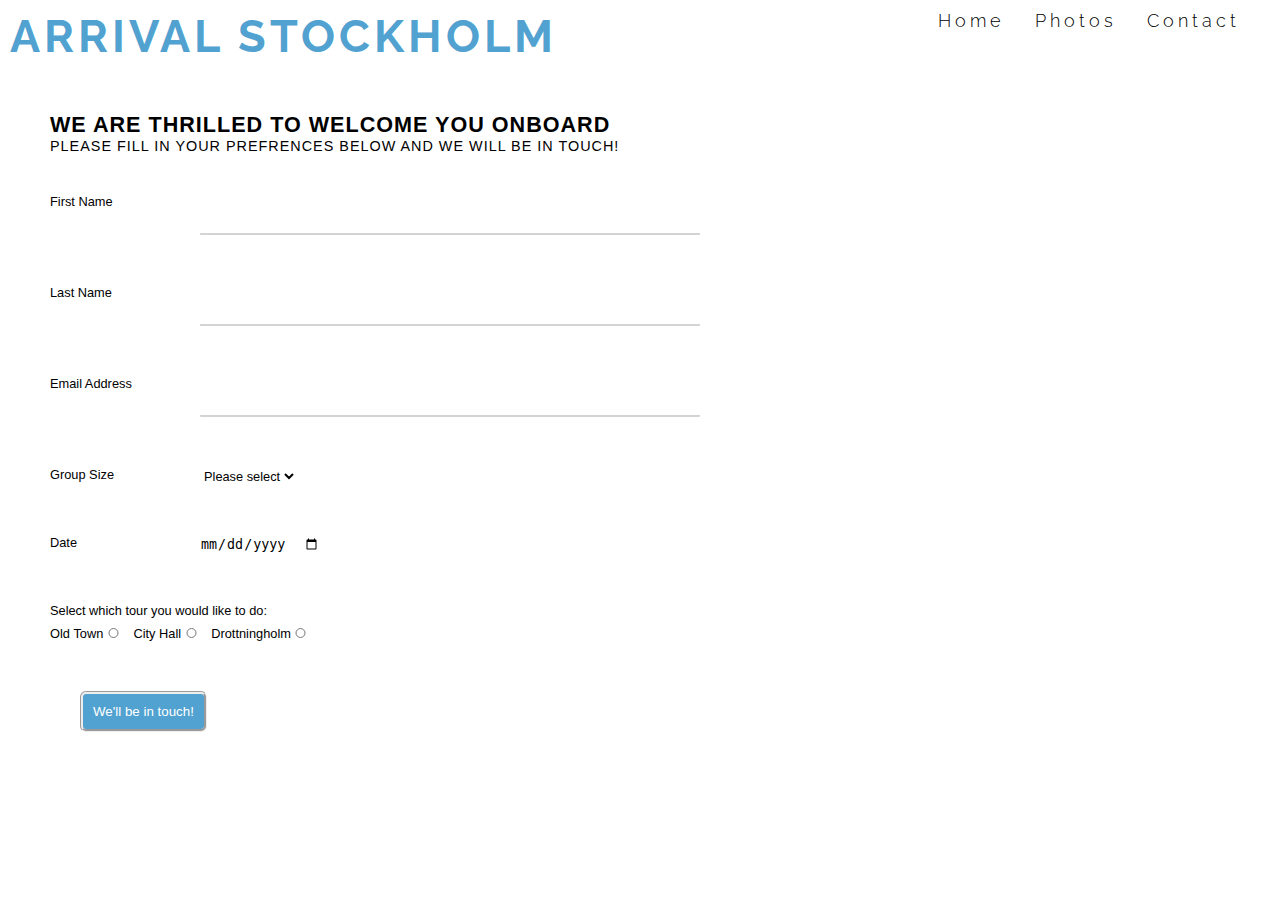
<file: contact.html>
<!DOCTYPE html>
<html lang="en">

<!-- Header and title -->

<head>
    <meta charset="UTF-8">
    <meta name="viewport" content="width=device-width, initial-scale=1.0">
    <meta name="description" content="Arrival Stockholm privat guide for visitors visiting Stockholm, Sweden">
    <meta name="keywords" content="arrival stockholm, privat guide, tourist, visiting, stockholm, sweden">

    <link rel="stylesheet" href="assets/css/style.css">
    <title>Arrival Stockholm</title>
</head>

<body>
    <header>
        <a href="index.html">
            <h1 id="logo">Arrival Stockholm</h1>
        </a>
        <nav>
            <ul id="menu">
                <li>
                    <a href="contact.html" class="active">Contact</a>
                </li>
                <li>
                    <a href="photos.html"> Photos </a>
                </li>
                <li>
                    <a href="index.html"> Home </a>
                </li>
            </ul>
        </nav>
    </header>

<!-- Contact Form -->

    <div class="nofloat">
        <section class="form-section">
            <form method="POST" action="https://formdump.codeinstitute.net/" class="signup-form">
                <div id="contact-header">
                    <h2>We are thrilled to welcome you onboard</h2>
                    <p>Please fill in your prefrences
                        below and we will be in touch!</p>
                </div>
                <p>
                    <label for="fname" class="aligned">First Name</label>
                    <input type="text" id="fname" namegit ="first_name" required>
                </p>
                <p>
                    <label for="lname" class="aligned">Last Name</label>
                    <input type="text" id="lname" name="last_name" required>
                </p>
                <p>
                    <label for="email" class="aligned">Email Address</label>
                    <input type="email" id="email" name="email_address" required>
                </p>
                <p>
                    <label for="size" class="aligned">Group Size</label>
                    <select name="group_size" id="size" required>
                        <option value="">Please select</option>
                        <option value="2">2</option>
                        <option value="3">3</option>
                        <option value="4">4</option>
                        <option value="5">5</option>
                        <option value="6">6</option>
                        <option value="7">7</option>
                        <option value="8">8</option>
                        <option value="9">9</option>
                    </select>
                </p>
                <p>
                    <label for="date" class="aligned">Date</label>
                    <input type="date" id="date" name="date" required>
                </p>
                <div class="tour-input">
                    <p>Select which tour you would like to do:</p>
                    <label for="oldtown">Old&nbsp;Town</label>
                    <input type="radio" value="Old Town" id="oldtown" name="tour_preference" required>
                    <label for="cityhall">City&nbsp;Hall</label>
                    <input type="radio" value="City Hall" id="cityhall" name="tour_preference" required>
                    <label for="drottningholm">Drottningholm</label>
                    <input type="radio" value="Drottningholm" id="drottningholm" name="tour_preference" required>
                </div>
                <p>
                    <input type="submit" value="We'll be in touch!" class="join-button">
                </p>
            </form>
        </section>
    </div>
</body>
</html>
</file>
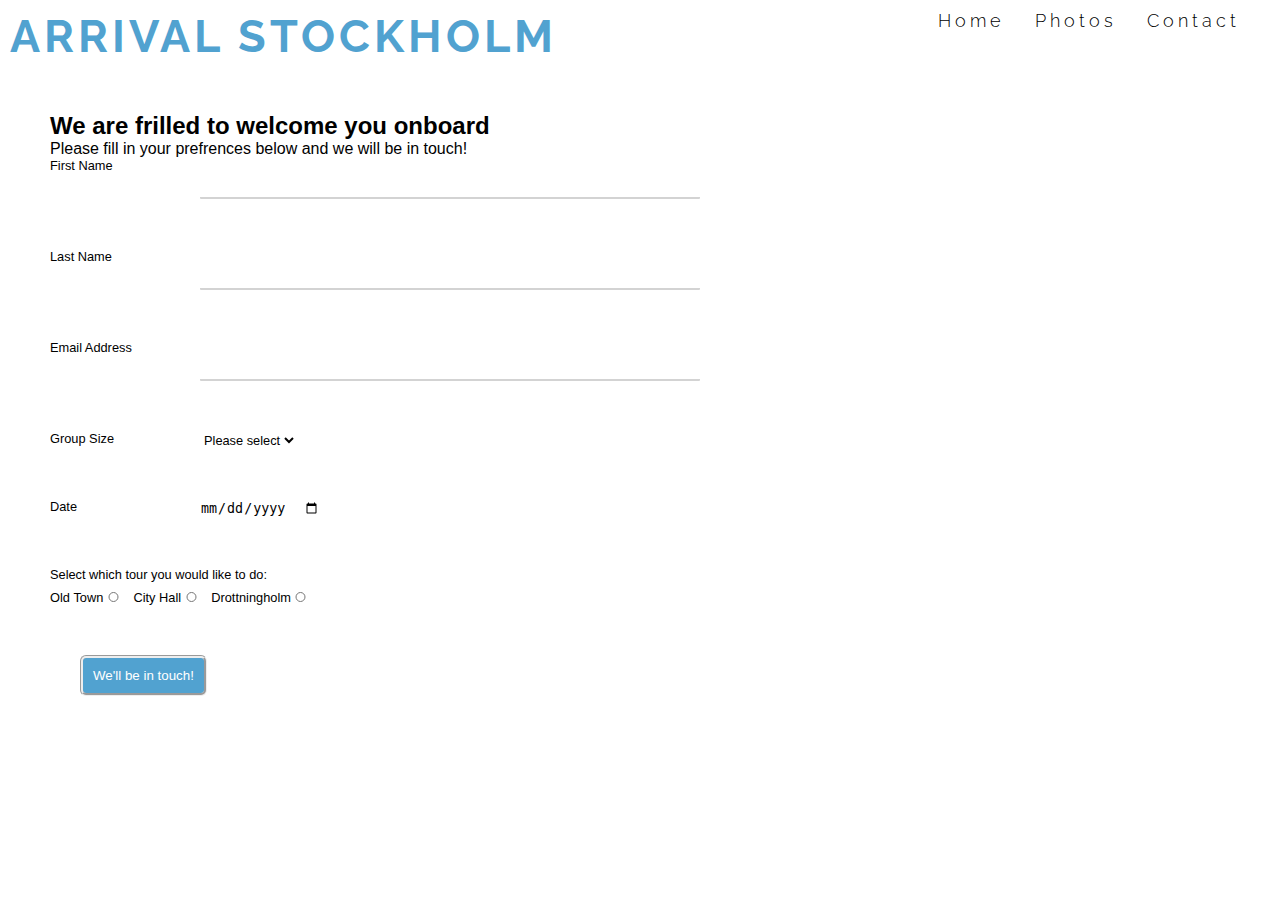
<file: intrest.html>
<!DOCTYPE html>
<html lang="en">
<!-- Header and title -->

<head>
    <meta charset="UTF-8">
    <meta name="viewport" content="width=device-width, initial-scale=1.0">
    <meta name="description" content="Arrival Stockholm private guide for visitors visiting Stockholm, Sweden">
    <meta name="keywords" content="arrival stockholm, private guide, tourist, visiting, stockholm, sweden">

    <link rel="stylesheet" href="assets/css/style.css">
    <title>Arrival Stockholm</title>
</head>

<body>
    <header>
        <a href="index.html">
            <h1 id="logo">Arrival Stockholm</h1>
        </a>
        <nav>
            <ul id="menu">
                <li>
                    <a href="intrest.html" class="active">Contact</a>
                </li>
                <li>
                    <a href="photos.html"> Photos </a>
                </li>
                <li>
                    <a href="index.html"> Home </a>
                </li>
            </ul>
        </nav>
    </header>

    <!-- Form sectioon -->
    <div class="nofloat">
        <section class="form-section">
            <form method="POST" action="https://formdump.codeinstitute.net/" class="signup-form">

                <div id="cover-texter">
                    <h2>We are frilled to welcome you onboard</h2>
                    <p>Please fill in your prefrences
                        below and we will be in touch!</p>
                </div>

                <p>
                    <label for="fname" class="aligned">First Name</label>
                    <input type="text" id="fname" name="first_name" class="text-input" required>
                </p>
                <p>
                    <label for="lname" class="aligned">Last Name</label>
                    <input type="text" id="lname" name="last_name" class="text-input" required>
                </p>
                <p>
                    <label for="email" class="aligned">Email Address</label>
                    <input type="email" id="email" name="email_address" class="text-input" required>
                </p>
                <p>
                    <label for="size" class="aligned">Group Size</label>

                    <select name="group_size" id="size" required>
                        <option value="">Please select</option>
                        <option value="2">2</option>
                        <option value="3">3</option>
                        <option value="4">4</option>
                        <option value="5">5</option>
                        <option value="6">6</option>
                        <option value="7">7</option>
                        <option value="8">8</option>
                        <option value="9">9</option>
                    </select>

                </p>
                <p>
                    <label for="date" class="aligned">Date</label>
                    <input type="date" id="date" name="date" class="text-input" required>
                </p>





                <div class="tour-input">
                    <p>Select which tour you would like to do:</p>
                    <label for="oldtown">Old&nbsp;Town</label>
                    <input type="radio" value="Old Town" id="oldtown" name="tour_preference" required>

                    <label for="cityhall">City&nbsp;Hall</label>
                    <input type="radio" value="City Hall" id="cityhall" name="tour_preference" required>

                    <label for="drottningholm">Drottningholm</label>
                    <input type="radio" value="Drottningholm" id="drottningholm" name="tour_preference" required>
                </div>
                <p>
                    <input type="submit" value="We'll be in touch!" class="join-button">
                </p>
            </form>
        </section>

    </div>
</body>

</html>
</file>
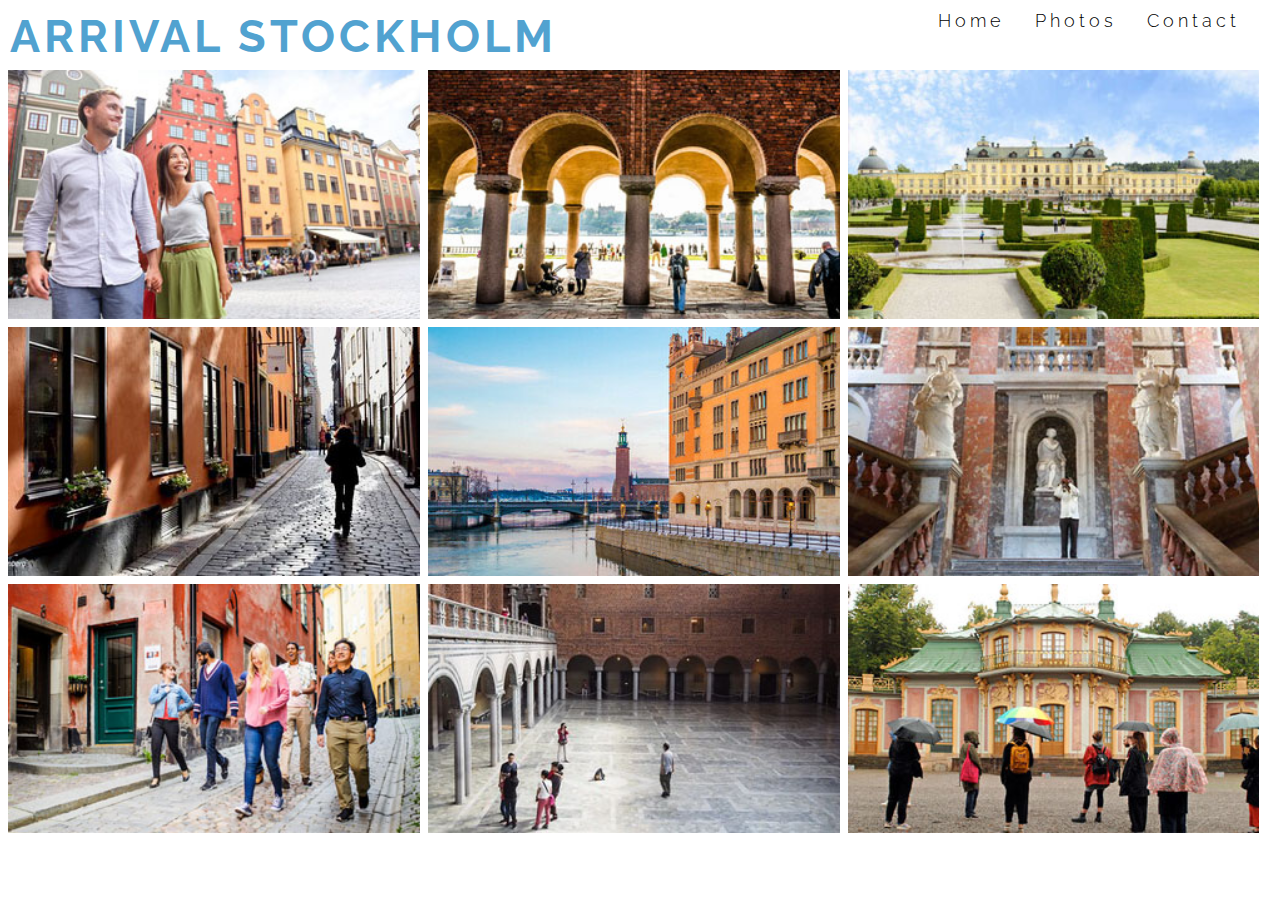
<file: photos.html>
<!DOCTYPE html>
<html lang="en">

<!-- Header and title -->

<head>
    <meta charset="UTF-8">
    <meta name="viewport" content="width=device-width, initial-scale=1.0">
    <meta name="description" content="Arrival Stockholm privat guide for visitors visiting Stockholm, Sweden">
    <meta name="keywords" content="arrival stockholm, privat guide, tourist, visiting, stockholm, sweden">

    <link rel="stylesheet" href="assets/css/style.css">
    <title>Arrival Stockholm</title>
</head>

<body>
    <header>
        <a href="index.html">
            <h1 id="logo">Arrival Stockholm</h1>
        </a>
        <nav>
            <ul id="menu">
                <li>
                    <a href="contact.html">Contact</a>
                </li>
                <li>
                    <a href="photos.html" class="active"> Photos </a>
                </li>
                <li>
                    <a href="index.html"> Home </a>
                </li>
            </ul>
        </nav>
    </header>

<!-- Photo section  -->

        <div class="row">
            <div class="image-col">
                <img src="assets/images/otcouple.jpg" alt="Couple on square in Old Town">
                <img src="assets/images/otman.jpg" alt="Woman walking in Old Town">
                <img src="assets/images/otgroup.jpg" alt="Group in Old Town">
            </div>
            <div class="image-col">
                <img src="assets/images/choutside.jpg" alt="Outside the Ciy hall">
                <img src="assets/images/cityhalls.jpg" alt="Ciy hall">
                <img src="assets/images/chinside2.jpg" alt="Inside the Ciy hall">
            </div>
            <div class="image-col">
                <img src="assets/images/dhpalace.jpg" alt="View of Drottningholm palace">
                <img src="assets/images/dtinside.jpg" alt="The park of Drottningholm">
                <img src="assets/images/dhgroup.jpg" alt="Group under unbrellas in Drottningholm">
            </div>
        </div>
</body>
</html>
</file>
<file: assets/css/style.css>
@import url('https://fonts.googleapis.com/css2?family=Raleway:wght@100&display=swap');

* {
    margin: 0;
    padding: 0px;
    border: none;   
}

body {
    font-family: Verdana, sans-serif;
    font-weight: 300;
    color: #000000;
}

/* Headings, menu and logo */

header {
    padding: 10px;
}

h1 {
    font-family: Raleway, arial ;
    text-transform: uppercase;
    letter-spacing: 4px;
    color: #51a2d0;
}

#logo {
    float: left;
    font-size: 280%;
}

#menu {
    font-size: 110%;
    letter-spacing: 4px;
    font-family: Raleway, arial ;
}

#menu li {
    float: right;
    list-style-type: none;
    margin-right: 30px;
}

#menu a {
    text-decoration: none;
    color: inherit; 
}

/* Cover photo and cover text */

#hero-outer {
    width: 100%;
    overflow: hidden;
    position: relative;
}

#hero-image {
    height: 350px;
    width: 100%;
    background: url('../images/sthlmcover.jpg') no-repeat center center;
}

#cover-text {
    font-size: 90%;
    font-family: verdana, sans-serif;
    text-transform: uppercase;
    letter-spacing: 1px;
    max-width: 300px;
    height: 200px;
    padding-top: 80px;
    padding-left: 10px;
    color: white;
    top: 0px;
    left: 60%;
    position: absolute;
}

/* For small screens size from 700px wide and down */
@media screen and (max-width: 700px) {
    #cover-text {
        left: 0%;
    }
}

/* Info about destination */

* {
    box-sizing: border-box;
}

.tour {
    font-size: 80%;
    width: 70%;
    float: left;
    text-align: left;
    padding: 10px 70px 10px 70px;
}

/* For small screens size from 700px wide and down */
@media screen and (max-width: 700px) {
    .tour {
        font-size: 80%;
        width: 100%;
        float: left;
        text-align: left;
        padding: 10px 10px 10px 10px;
    }
}

.tour h2 {
    text-align: center;
    text-transform: uppercase;
    padding: 10px;
}

.tour a {
    color: grey;
}

/* About box */

.info {
    font-size: 70%;
    width: 30%;
    float: left;
    padding: 30px;
    text-align: center;
    min-width: 200px;
    background-color: whitesmoke; 
    border-style: double;
}

/* For small screens size from 700px wide and down */
@media screen and (max-width: 700px) {
    .info {
        font-size: 70%;
        width: 100%;
        float: left;
        padding: 30px;
        text-align: center;
        min-width: 200px;
        border-style: double;
    }   
}

.info h2 {
    text-align: center;
    text-transform: uppercase;
    margin-top: 10px;
    margin-bottom: 10px;
}

.info p {
    margin-bottom: 10px;
}

#margin-box {
    margin: 10px;
}

/* Photo Gallery */

.row {
    display: flex;
    flex-flow: wrap;
    padding: 0 4px;
    clear: both;
}

.image-col {
    flex: 33%;
    max-width: 33%;
    padding: 0 4px;
}

/* For small screens size from 600px wide and down */
@media screen and (max-width: 600px) {
    .image-col {
        flex: 100%;
        max-width: 100%;
    }
}

.image-col img {
    margin-top: 8px;
    vertical-align: middle;
    width: 100%;
}

/* Footer and social networks */ 

footer {
    height: 150px;
    clear: both;    
}

.social-networks {
    text-align: center;
    clear: both;
}

.social-networks > li {
    display: inline;
}

.social-networks i {
    font-size: 160%;
    margin: 1%;
    padding: 10px;
    color: #3a3a3a;
    margin-top: 50px;
}

/* Form section */

#contact-header {
    font-size: 90%;
    font-family: verdana, sans-serif;
    text-transform: uppercase;
    letter-spacing: 1px;
    margin-bottom: 40px;
    color: black;
}

.form-section {
    clear: both;
    padding: 50px 20px 50px 50px;

}

input[type=text] {
    border-bottom: 2px solid rgba(71, 71, 71, 0.24);
    border-radius: 1px;
    padding: 12px 20px;
    margin-bottom: 50px;
    max-width: 500px;
    width: 100%;
    font-size: 80%;   
}

input[type=email] {
    border-bottom: 2px solid rgba(71, 71, 71, 0.24);
    border-radius: 1px;
    padding: 12px 20px;
    margin-bottom: 50px;
    max-width: 500px;
    width: 100%;
    font-size: 80%;
}

input[type=radio] {
    margin-top: 10px;
    margin-right: 10px;
    height: 10px;
}

input[type=date] {
    margin-bottom: 50px;
    color: black;
    background: white;
}

select {
    margin-bottom: 50px;
}

.aligned { 
    float: left;
    width: 150px;
    font-size: 80%;
}

#size {
    font-size: 80%;
    background: white;
}

.join-button {
    color: white;
    background-color: #51a2d0;
    margin: 50px 30px 50px 30px;
    padding: 10px;
    border-width:3px;  
    border-style:groove;
    border-radius: 6px;
}

.nofloat {
    clear: both;
}

.tour-input {
    font-size: 80% !important;
}
</file>
